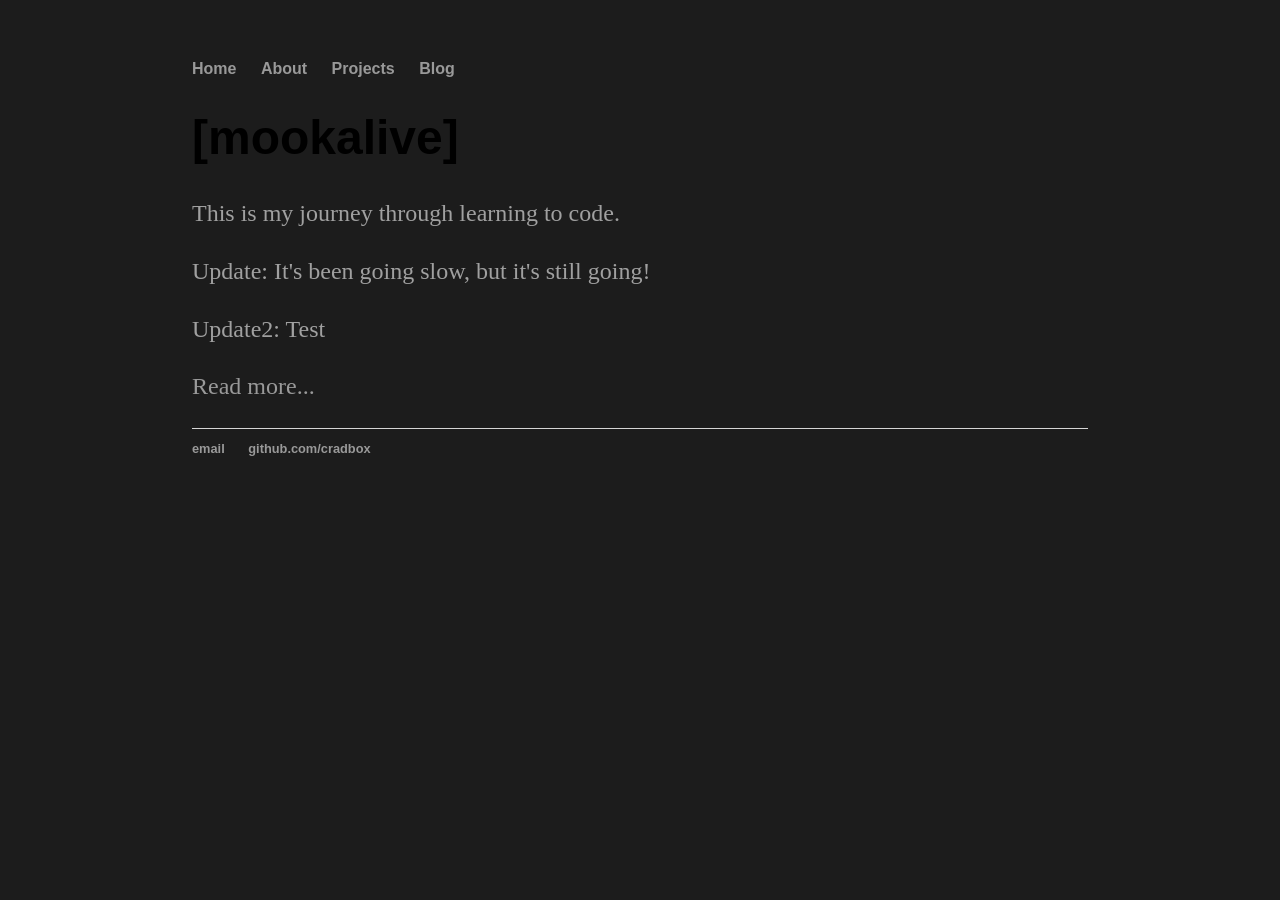
<file: index.html>
<!DOCTYPE html>
<html>
	<head>
		<title>[mookalive]</title>
		<link rel="stylesheet" type="text/css" href="/css/main.css" />
		<!-- <link rel="icon" type="image/png" href="favicon-32x32.png" sizes="32x32" />
		<link rel="icon" type="image/png" href="favicon-16x16.png" sizes="16x16" /> -->
	</head>
	<body>
		<nav>
    		<ul>
        		<li><a href="/">Home</a></li>
	        	<li><a href="/about">About</a></li>
        		<li><a href="/projects">Projects</a></li>
        		<li><a href="/blog">Blog</a></li>
    		</ul>
		</nav>
		<div class="container">
    		<div class="blurb">
        		<h1>[mookalive]</h1>
			    <p>This is my journey through learning to code.</p>
			    <p>Update: It's been going slow, but it's still going!</p>
			    <p>Update2: Test</p>
			    <p><a href="/about">Read more...</a></p>
    		</div><!-- /.blurb -->
		</div><!-- /.container -->
		<footer>
    		<ul>
        		<li><a href="mailto:mookalive@gmail.com">email</a></li>
        		<li><a href="https://github.com/cradbox">github.com/cradbox</a></li>
			</ul>
		</footer>
	</body>
</html>
</file>
<file: css/main.css>
body {
    margin: 60px auto;
    width: 70%;
    background-color: #1C1C1C;
}

nav ul, footer ul {
    font-family:'Helvetica', 'Arial', 'Sans-Serif';
    padding: 0px;
    list-style: none;
    font-weight: bold;
}

nav ul li, footer ul li {
    display: inline;
    margin-right: 20px;
}

a {
    text-decoration: none;
    color: #999;
}

a:hover {
    text-decoration: underline;
}

h1 {
    font-size: 3em;
    font-family:'Helvetica', 'Arial', 'Sans-Serif';
}

p {
    font-size: 1.5em;
    line-height: 1.4em;
    color: #A0A0A0;
}

footer {
    border-top: 1px solid #d5d5d5;
    font-size: .8em;
}

ul.posts { 
    margin: 20px auto 40px; 
    font-size: 1.5em;
}

ul.posts li {
    list-style: none;
}
</file>
